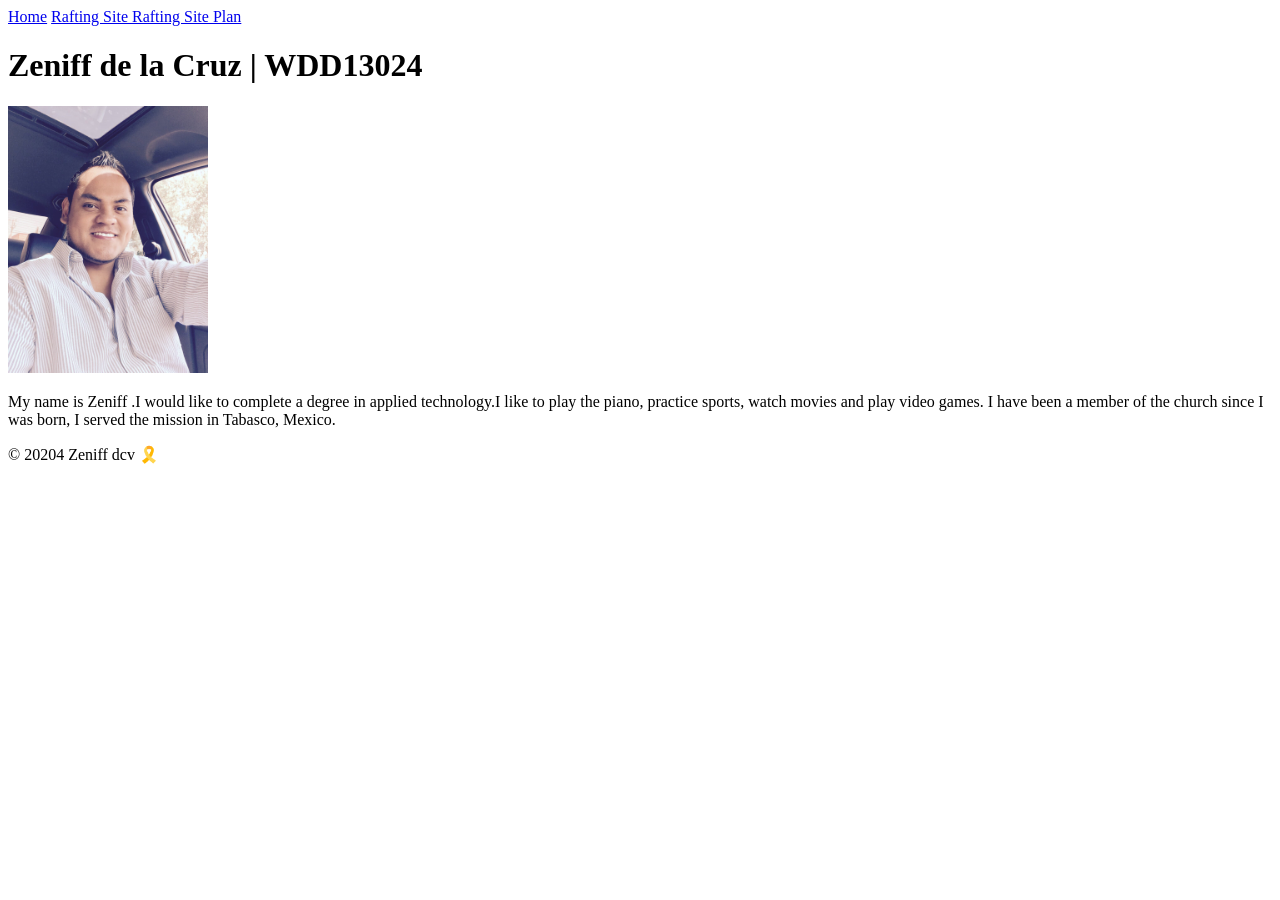
<file: index.html>
<!DOCTYPE html>
<html lang="en">
<head>
    <meta charset="UTF-8">
    <meta name="viewport" content="width=device-width, initial-scale=1.0">
    <title>Zeniff de la cruz | wdd13024 </title>
</head>
<body>
<header>
    <nav>
        <a href="#">Home</a>
        <a href="wwr/">Rafting Site </a>
        <a href="wwr/site-plan-rafting.html">Rafting Site Plan </a>
    </nav>
</header>
<main>
    <h1>Zeniff de la Cruz | WDD13024</h1> 
    <img src="images/myphoto.jpg" alt="My Name is Zeniff" width="200">
<p>My name is Zeniff .I would like to complete a degree in applied technology.I like to play the piano, practice sports, watch movies and play video games. 
I have been a member of the church since I was born, I served the mission in Tabasco, Mexico.</p>

</main> 
<footer>
    <p>© 20204 Zeniff dcv 🎗️</p>
</footer>
</body>
</html>
</file>
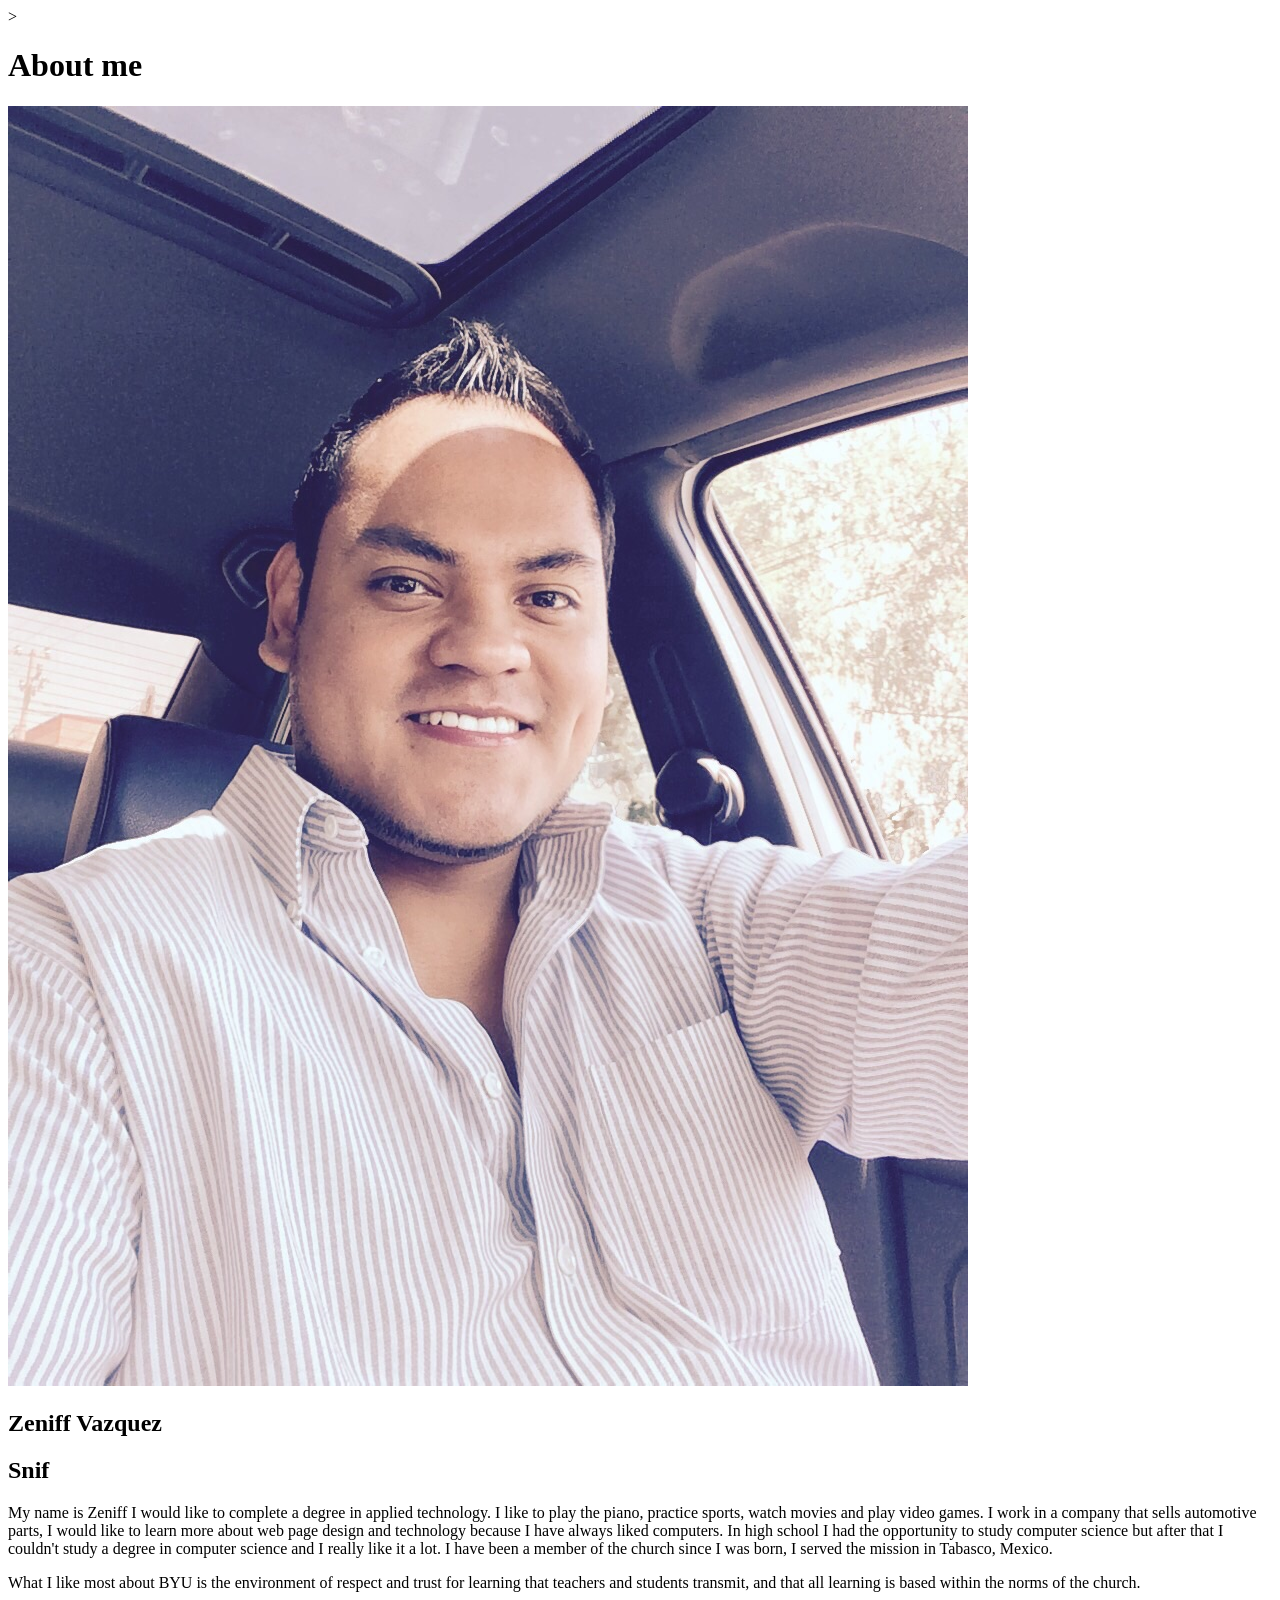
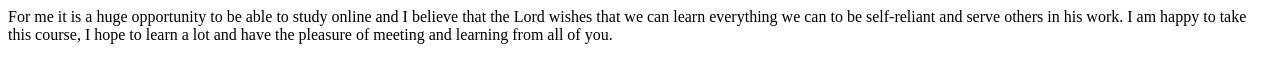
<file: aboutme/index.html>
<!DOCTYPE html>>
<html lang="en">
    <head>
        <meta charset="UTF-8">
        <meta http-equiv="X-UA-Compatible" content="IE=edge">
        <meta name ="viewport" content="width=device-width, initial-scale=1.0"> 
        <title>All About Me</title> 

    </head>

<body>
    <h1>About me </h1><img alt="Image of me " src="images/me.jpg"  >
    <h2>Zeniff Vazquez </h2> 
    <h2>Snif</h2> 
    <p> My name is Zeniff 
        I would like to complete a degree in applied technology.
        I like to play the piano, practice sports, watch movies and play video games.
        I work in a company that sells automotive parts, I would like to learn more about web page design and technology because I have always liked computers.
        In high school I had the opportunity to study computer science but after that I couldn't study a degree in computer science and I really like it a lot.
        I have been a member of the church since I was born, I served the mission in Tabasco, Mexico.</p>
        <p>What I like most about BYU is the environment of respect and trust for learning that teachers and students transmit, and that all learning is based within the norms of the church.
          
              </p>
              <p>For me it is a huge opportunity to be able to study online and I believe that the Lord wishes that we can learn everything we can to be self-reliant and serve others in his work.
        I am happy to take this course, I hope to learn a lot and have the pleasure of meeting and learning from all of you.</p> 
            
</body> 
</html>
</file>
